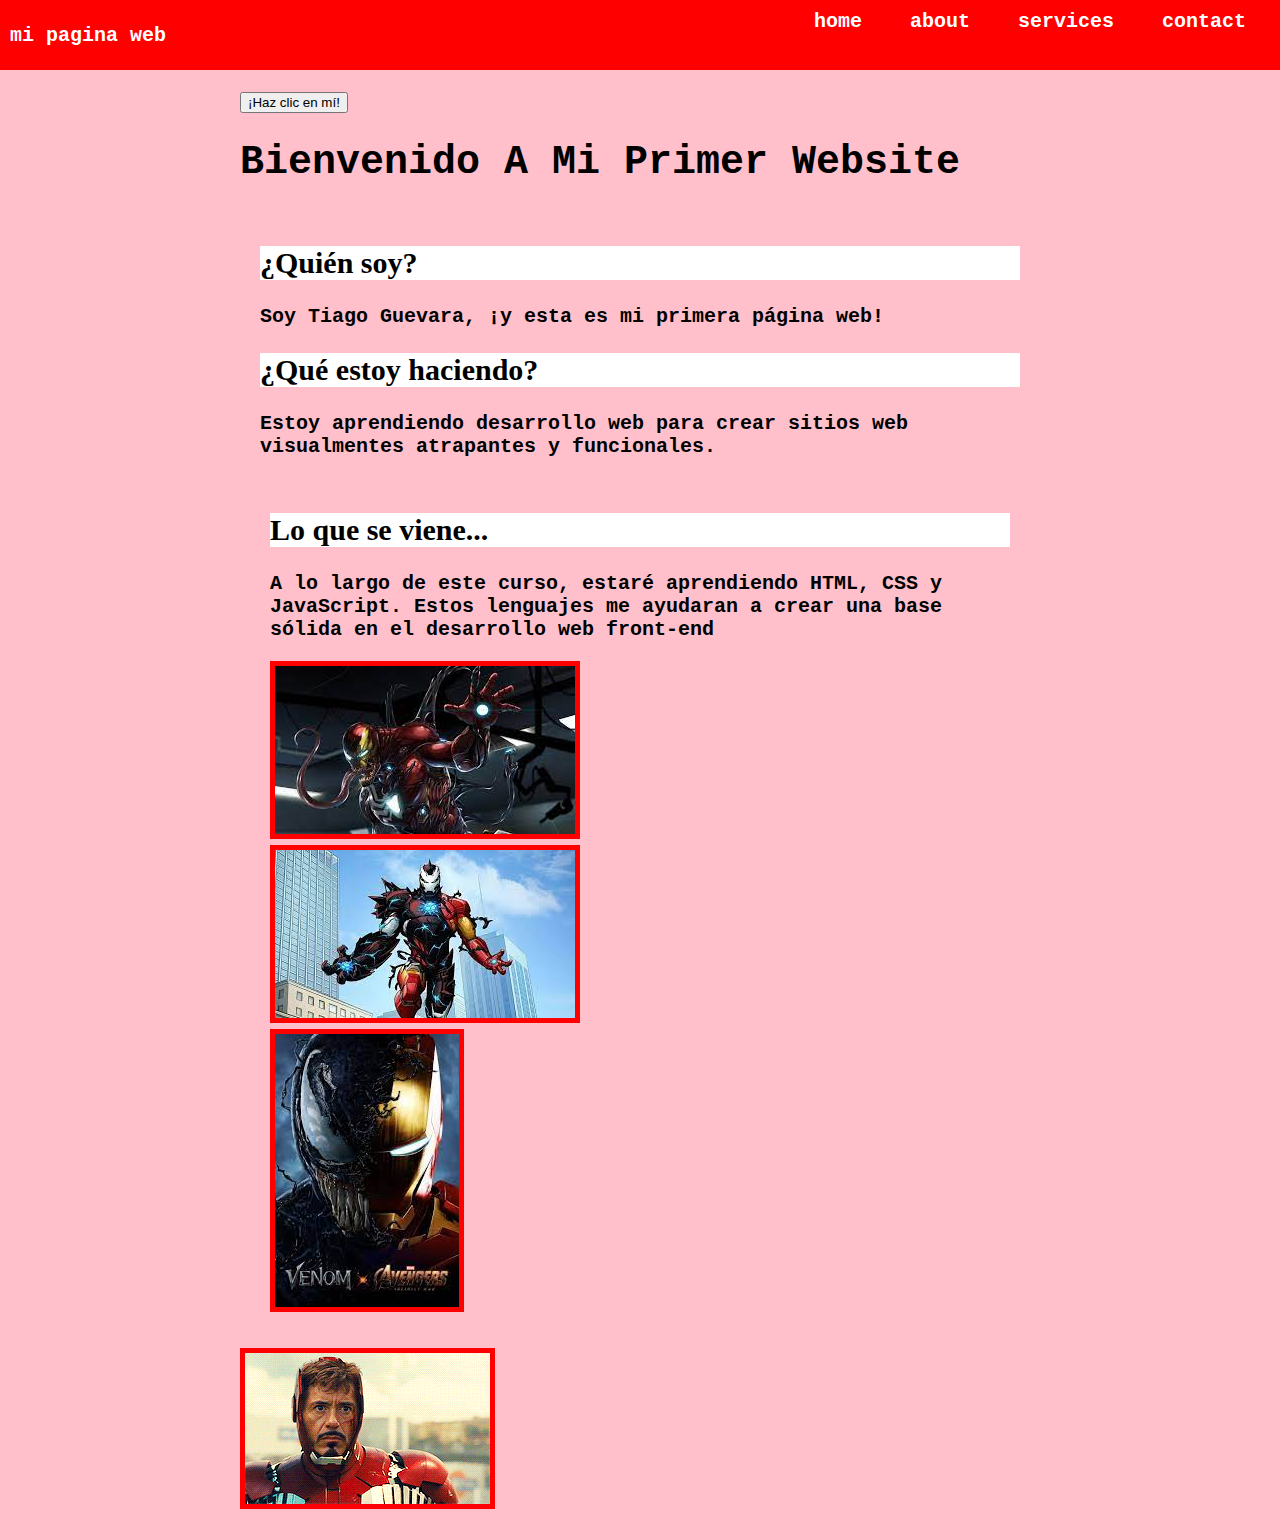
<file: index.html>
<!DOCTYPE html>
<html>
  <head>
            <title>Mi Propio Website</title>
      <link rel="stylesheet" type="text/css" href="estilos.css" />
  </head>
    <body>
      <header class="container-nav">
        <nav class="navbar" role="navigation">
            <a href="index.html" class="brand">mi pagina web</a>
          <ul class="nav-links">
            <li><a href="index.html">home</a></li>
            <li><a href="about.html">about</a></li>
            <li><a href="services.html">services</a></li>
            <li><a href="contact.html">contact</a></li>
          </ul>
        </header>
      <button class="button-menu-toggle">menu</button>
      </div>
      <div class="container">
      <button onclick="showAlert()" aria-label="¡Haz click en mí!">¡Haz clic en mí!</button>
            <h1>
              Bienvenido A Mi Primer Website</h1>
      <main class="row">
      <footer class="column">
            <h2>¿Quién soy?</h2>
            <p>Soy Tiago Guevara, ¡y esta es mi primera página web!</p>
            <h2>¿Qué estoy haciendo?</h2>
            <p>Estoy aprendiendo desarrollo web para crear sitios web visualmentes
              atrapantes y funcionales.</p>
      <footer class="column">
            <h2>Lo que se viene...</h2>
            <p>A lo largo de este curso, estaré aprendiendo HTML, CSS y JavaScript.
            Estos lenguajes me ayudaran a crear una base sólida en el desarrollo
            web front-end</p>
            <img src="img.html/descarga (3).jpeg"/>
            <br />
            <img src="img.html/descarga (2).jpeg"/>
            <br />
            <img src="img.html/descarga (1).jpeg"/>
            <script src="script.js"></script>
      </main>
      <img src="gif iron man 2.gif"/>
    </body>
</html>
</file>
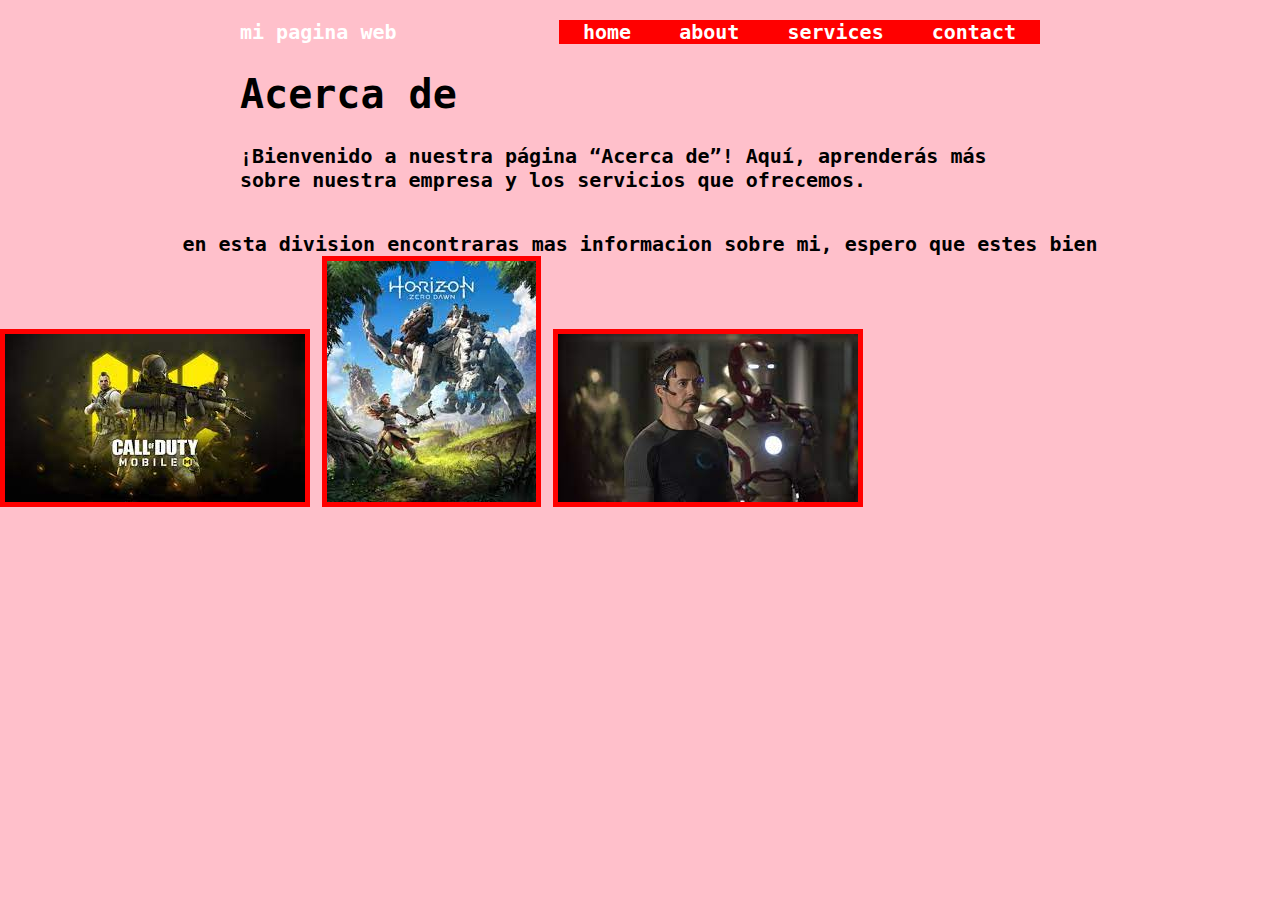
<file: about.html>
<!DOCTYPE html>
<html>
<head>
    <title>Mi Propio Website</title>
    <link rel="stylesheet" type="text/css" href="estilos.css" />
</head>
    <body>
    <div class="container">
        <nav class="navbar" role="navigation">
        <a href="index.html" class="brand">mi pagina web</a>
        <ul class="nav-links">
            <li><a href="index.html">home</a></li>
            <li><a href="about.html">about</a></li>
            <li><a href="services.html">services</a></li>
            <li><a href="contact.html">contact</a></li>
        </ul>
        </nav>
        <h1>Acerca de</h1>
<p>¡Bienvenido a nuestra página “Acerca de”! Aquí, aprenderás más
    sobre nuestra empresa y los servicios que ofrecemos.</p>
    </div>
    <div class="greeting">
        en esta division encontraras mas informacion sobre mi, 
        espero que estes bien
    </div>
    <div class="img-container">
        <img src="img.html/Call Of Duty Mobile.jpeg" alt="mi juego favorito de celular">
        <img src="img.html/Horizon Zero Dawn.jpeg" alt="mi primer juego de ps4 platinado">
        <img src="img.html/mi super heroe favorito.jpeg" alt="Iron Man es mi super héroe favorito">
    </div>
    </body>
</html>
</file>
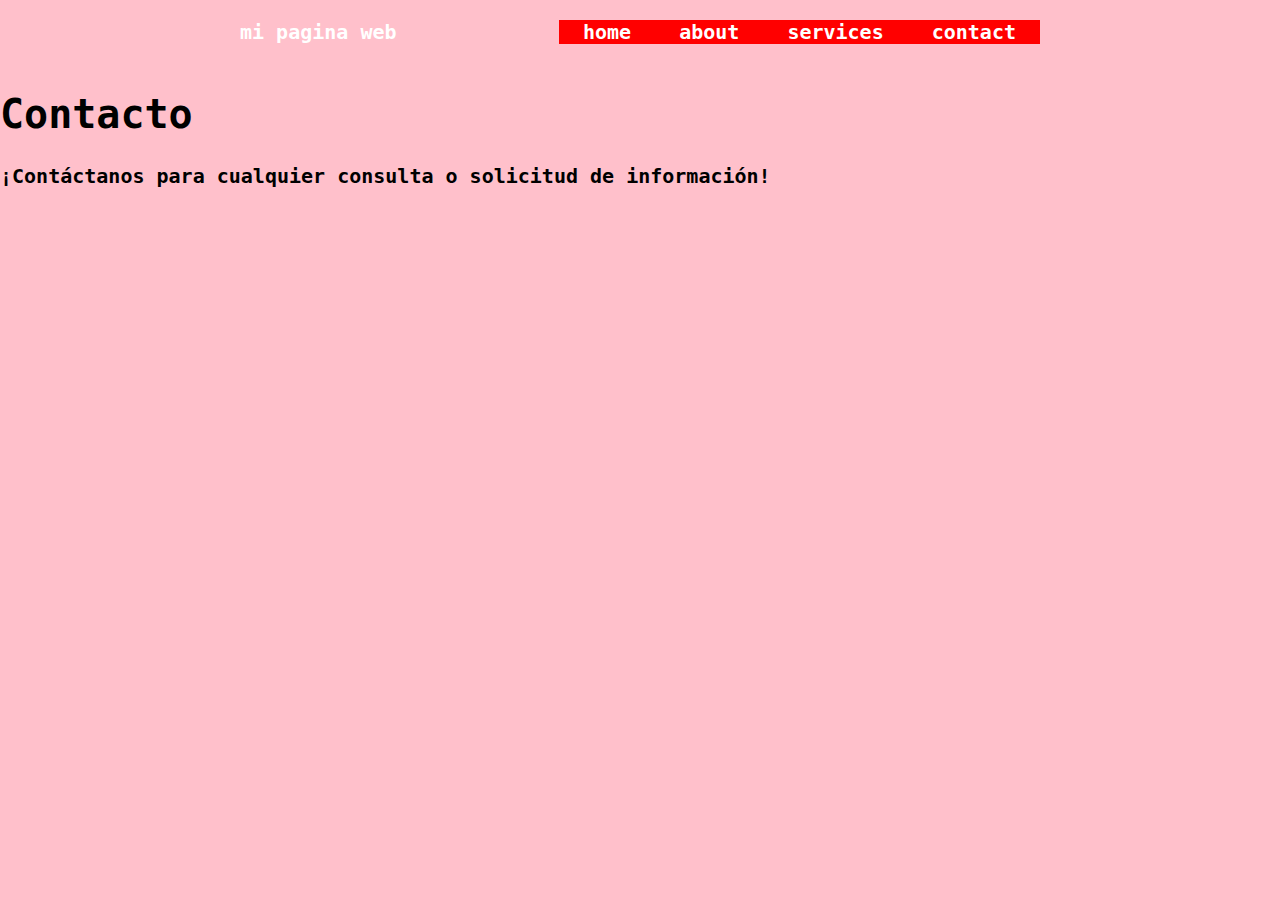
<file: contact.html>
<!DOCTYPE html>
<html>
<head>
        <title>Mi Propio Website</title>
        <link rel="stylesheet" type="text/css" href="estilos.css" />
</head>
    <body>
        <div class="container">
            <nav class="navbar" role="navigation">
                <a href="index.html" class="brand">mi pagina web</a>
                <ul class="nav-links">
                    <li><a href="index.html">home</a></li>
                    <li><a href="about.html">about</a></li>
                    <li><a href="services.html">services</a></li>
                    <li><a href="contact.html">contact</a></li>
                </ul>
                </nav>
        </div>
    </body><h1>Contacto</h1>
    <p>¡Contáctanos para cualquier consulta o solicitud de información!</p>
    <form>
        <!-- Agrega aquí los campos del formulario -->
    </form>
</html>
</file>
<file: estilos.css>
body, ul{
  background-color: pink;
  margin:0;
  font-family: monospace;
  font-weight: bold;
  font-size: 20px;
  padding: 0;
}
ul{
  background-color: red;
}
h2{
  color:black;
  background-color: white;
  font-family: 'Times New Roman', Times, serif;
}
img{
  border: 5px solid red;
}
.container {
  max-width: 800px;
  margin: auto;
  padding:20px;
}
.greeting {
  text-align: center;
}

.row {
  display: flex;
  flex-wrap: wrap;
  margin: 10px;
}

.column{
  flex:1;
  padding:10px;
}

@media (max-width) {
  .column {
    flex:100%;
  }
}

.container-nav{
  display: flex;
  padding:10px;
  height:50px;
  background-color: red;
}
.navbar{
  display:flex;
  justify-content: space-between;
  width: 100%;
}

.brand {
  display:flex;
  align-items: center;
}

li>a{
  padding:8px 24px;
}

li {
  list-style-type: none;
}

a{
  color:white;
  text-decoration: none;
}

.nav-links{
  display: flex;
}
.button-menu-toggle{
  display: none;
}

@media (max-width: 768px) {
  .column {
    flex: 100%;
  }

  .nav-links{
    display: none;
  }

  .button-menu-toggle{
    display: block;
    background-color: white;
    border:none;
    border-radius: 50px;
    padding: 0 24px;
    font-family: monospace;
    font-weight: bold;
    font-size: 20px;
  }

.nav-links.nav-links-responsive {
    position: absolute;
    display: flex;
    background-color: rgba(20,20,20,0.95);
    width: 100%;
    height: 100%;
    top: 70px;
    left:0;
    flex-direction: column;
    padding-top: 200px;
    align-items:center;
    gap:70px;
    font-size:40px;
  
  }
  .img-container {
    flex-direction: column;
  }
}
</file>
